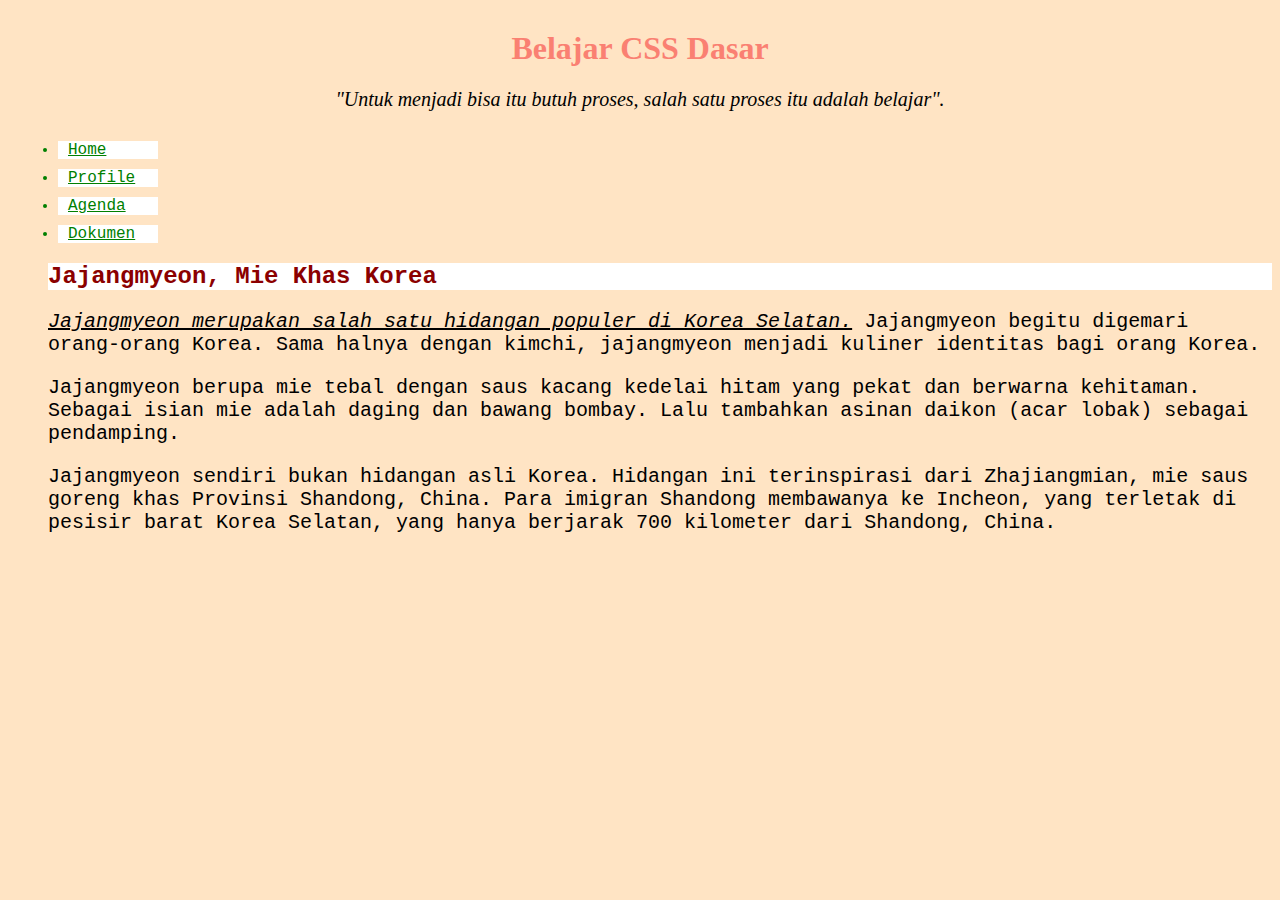
<file: index1.html>
<!DOCTYPE html>
<html>
<head>
	<title>CSS Dasar</title>
	<link rel="stylesheet" type="text/css" href="style1.css">
</head>
<body>

	<!-- bagian header template -->
	<header>
		<h1 class="judul">Belajar CSS Dasar</h1>
		<p class="deskripsi"><i>"Untuk menjadi bisa itu butuh proses, salah satu proses itu adalah belajar".</i></p>
	</header>
	<!-- akhir bagian header tamplate -->

	<div class="wrap"></div>
		<!-- bagian menu 		-->
		<nav class="menu">
			<ul>
				<li>
					<a href="#">Home</a>
				</li>
				<li>
					<a href="#">Profile</a>
				</li>
				<li>
					<a href="#">Agenda</a>
				</li>
				<li>
					<a href="#">Dokumen</a>
				</li>
			</ul>
		</nav>
		<!-- akhir bagian menu -->

			<ol>
				<h2><b>Jajangmyeon, Mie Khas Korea</b></h2>

				<p>
					<i><u>Jajangmyeon merupakan salah satu hidangan populer di Korea Selatan.</u></i> Jajangmyeon begitu digemari orang-orang Korea. Sama halnya dengan kimchi, jajangmyeon menjadi kuliner identitas bagi orang Korea. 
				</p>

				<p>
					Jajangmyeon berupa mie tebal dengan saus kacang kedelai hitam yang pekat dan berwarna kehitaman. Sebagai isian mie adalah daging dan bawang bombay. Lalu tambahkan asinan daikon (acar lobak) sebagai pendamping. 
				</p>

				<p>
					Jajangmyeon sendiri bukan hidangan asli Korea. Hidangan ini terinspirasi dari Zhajiangmian, mie saus goreng khas Provinsi Shandong, China. Para imigran Shandong membawanya ke Incheon, yang terletak di pesisir barat Korea Selatan, yang hanya berjarak 700 kilometer dari Shandong, China.
				</p>
			</ol>

</body>
</html>
</file>
<file: style1.css>
body {
	font-family: Courier New;
	background-color: #FFE4C4;
}

header {
	text-align: center;
	margin: 30px;
	color: salmon;
	font-family: algerian;
}

p {
	font-family: Optima;
	color: black;
	font-size: 20px;
}

nav.menu ul li, ul li a {
	margin: 10px;
	color: green;
	width: 100px;
	margin: 10;
	background: white;
}

h2 {
	text-align: left;
	color: #8B0000;
	background-color: white;
}

ol p {
	font-size: 20px;
	font-family: Courier;
}
</file>
